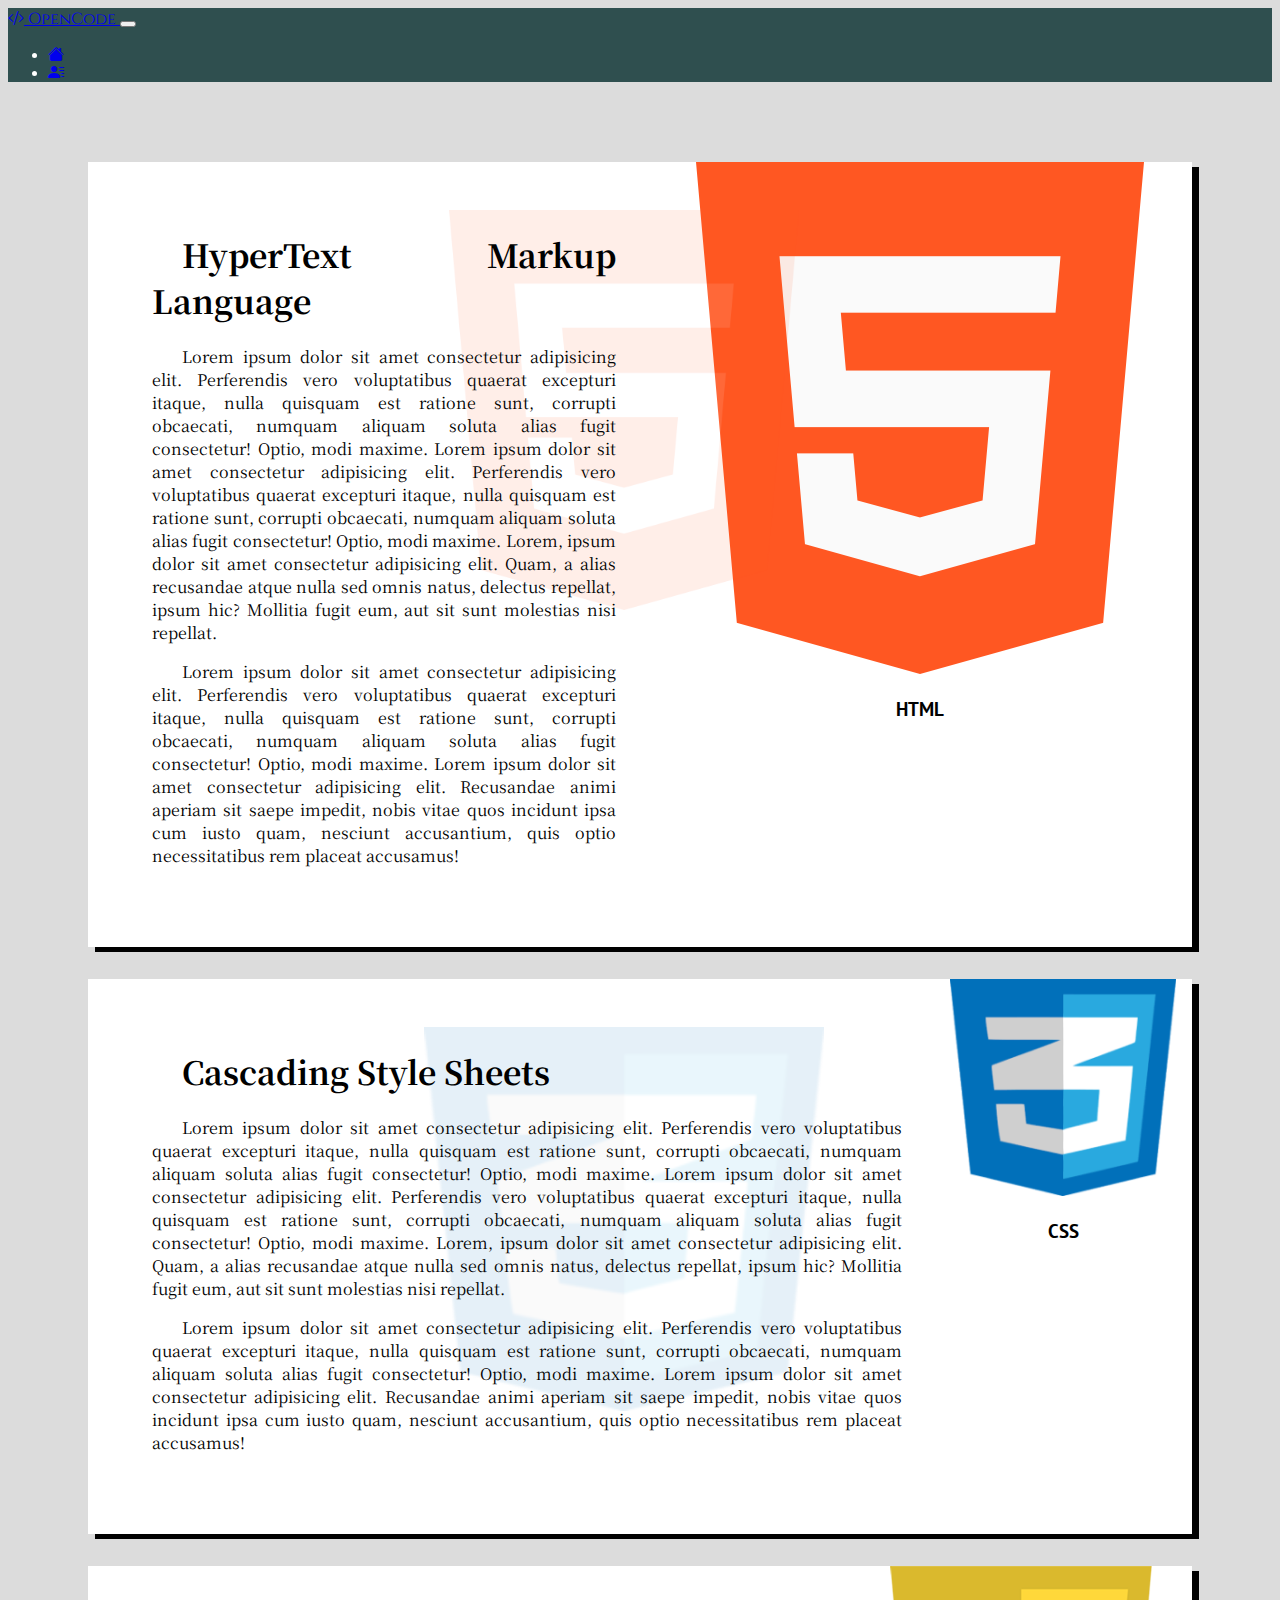
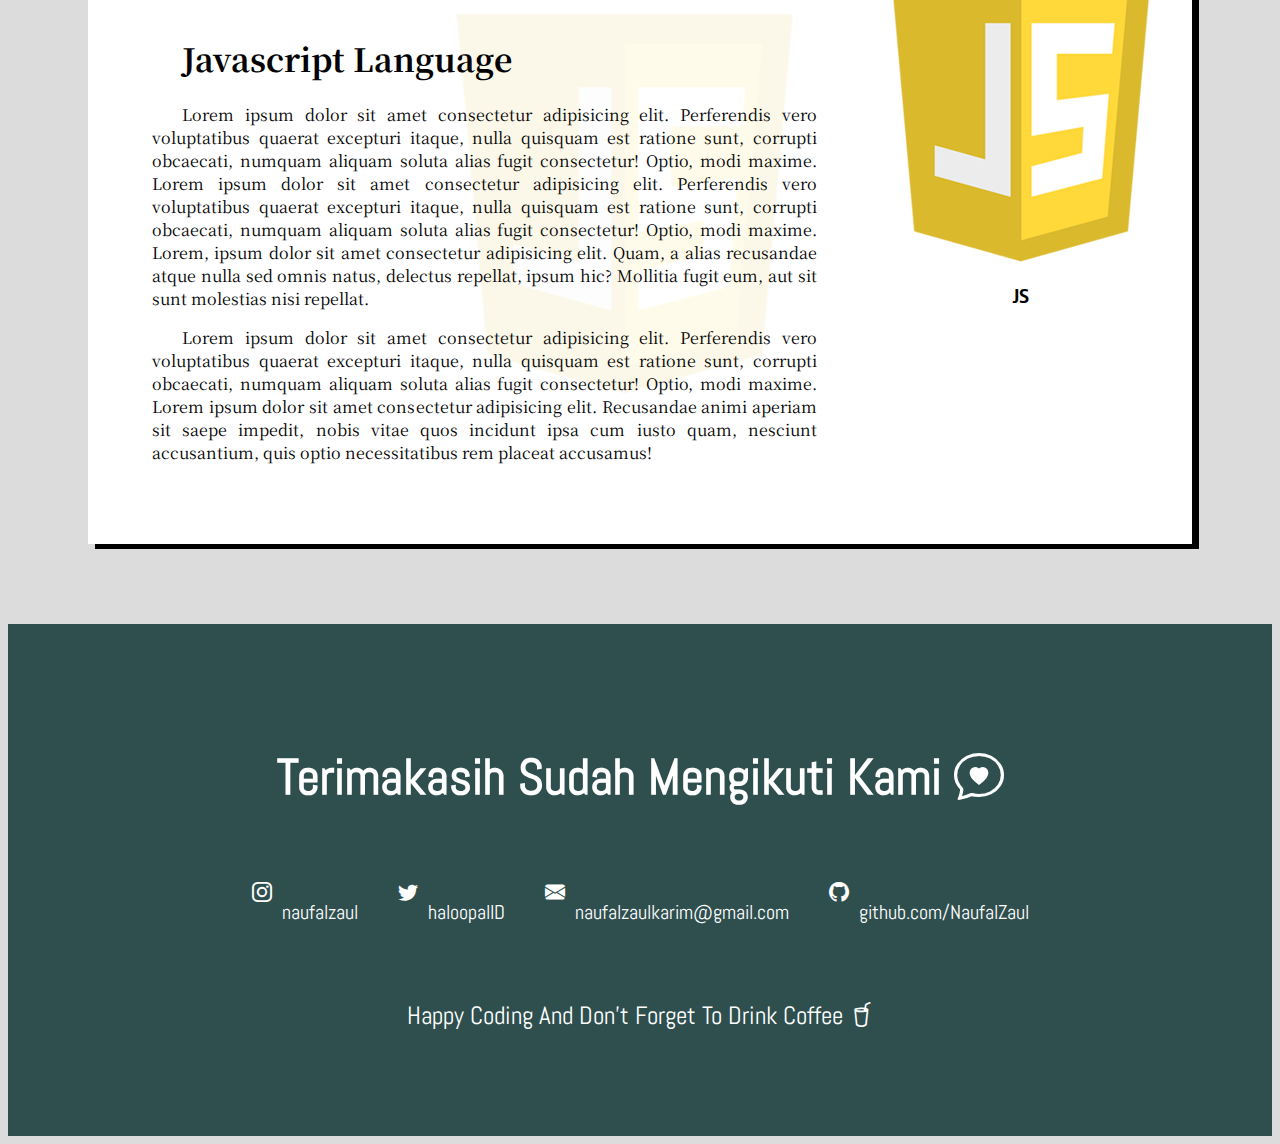
<file: docs.html>
<!doctype html>
<html lang="en">

<head>
    <meta charset="utf-8">
    <meta name="viewport" content="width=device-width, initial-scale=1">

    <!-- Bootstrap CSS -->
    <link href="https://cdn.jsdelivr.net/npm/bootstrap@5.1.3/dist/css/bootstrap.min.css" rel="stylesheet"
        integrity="sha384-1BmE4kWBq78iYhFldvKuhfTAU6auU8tT94WrHftjDbrCEXSU1oBoqyl2QvZ6jIW3" crossorigin="anonymous">

    <!-- Bootstrap Icons -->
    <link rel="stylesheet" href="https://cdn.jsdelivr.net/npm/bootstrap-icons@1.8.1/font/bootstrap-icons.css">

    <title>OpenCode Company</title>

    <!-- CSS Manual -->
    <link rel="stylesheet" href="style.css">
</head>

<body>

    <!-- NAVBAR -->
    <nav class="navbar navbar-expand-lg navbar-dark sticky-sm-top">
        <div class="container-fluid">
            <a class="navbar-brand logo" href="./index.html">
                <i class="bi bi-code-slash"></i>
                OpenCode
            </a>
            <button class="navbar-toggler" type="button" data-bs-toggle="collapse" data-bs-target="#navbarNav"
                aria-controls="navbarNav" aria-expanded="false" aria-label="Toggle navigation">
                <span class="navbar-toggler-icon"></span>
            </button>
            <div class="collapse navbar-collapse justify-content-end" id="navbarNav">
                <ul class="navbar-nav">
                    <li class="nav-item">
                        <a class="nav-link active" aria-current="page" href="./index.html">
                            <i class="bi bi-house-fill"></i>
                        </a>
                    </li>
                    <li class="nav-item">
                        <a class="nav-link active" href="#contact">
                            <i class="bi bi-person-lines-fill"></i>
                        </a>
                    </li>
                </ul>
            </div>
        </div>
    </nav>


    <!-- CONTENT -->
    <div class="content">
        <div class="content_1">
            <div class="card card_content_1">
                <img src="./image/html.png" class="card-img-top" alt="...">
                <div class="card-body name_card">
                    <h3 class="card-text ">HTML</h3>
                </div>
            </div>
            <div class="content_text">
                <article>
                    <h1 class="text-center">HyperText Markup Language</h1>
                    <p>Lorem ipsum dolor sit amet consectetur adipisicing elit. Perferendis vero voluptatibus quaerat
                        excepturi itaque, nulla quisquam est ratione sunt, corrupti obcaecati, numquam aliquam soluta
                        alias fugit consectetur! Optio, modi maxime. Lorem ipsum dolor sit amet consectetur adipisicing
                        elit. Perferendis vero voluptatibus quaerat
                        excepturi itaque, nulla quisquam est ratione sunt, corrupti obcaecati, numquam aliquam soluta
                        alias fugit consectetur! Optio, modi maxime. Lorem, ipsum dolor sit amet consectetur adipisicing
                        elit. Quam, a alias recusandae atque nulla sed omnis natus, delectus repellat, ipsum hic?
                        Mollitia fugit eum, aut sit sunt molestias nisi repellat.</p>
                    <p>Lorem ipsum dolor sit amet consectetur adipisicing elit. Perferendis vero voluptatibus quaerat
                        excepturi itaque, nulla quisquam est ratione sunt, corrupti obcaecati, numquam aliquam soluta
                        alias fugit consectetur! Optio, modi maxime. Lorem ipsum dolor sit amet consectetur adipisicing
                        elit. Recusandae animi aperiam sit saepe impedit, nobis vitae quos incidunt ipsa cum iusto quam,
                        nesciunt accusantium, quis optio necessitatibus rem placeat accusamus!</p>
                </article>
            </div>
            <div class="watermark">
                <img src="./image/html.png" alt="">
            </div>
        </div>
        <div class="content_2">
            <div class="card card_content_2">
                <img src="./image/css.png" class="card-img-top" alt="...">
                <div class="card-body name_card">
                    <h3 class="card-text">CSS</h3>
                </div>
            </div>
            <div class="content_text">
                <article>
                    <h1 class="text-center">Cascading Style Sheets</h1>
                    <p>Lorem ipsum dolor sit amet consectetur adipisicing elit. Perferendis vero voluptatibus quaerat
                        excepturi itaque, nulla quisquam est ratione sunt, corrupti obcaecati, numquam aliquam soluta
                        alias fugit consectetur! Optio, modi maxime. Lorem ipsum dolor sit amet consectetur adipisicing
                        elit. Perferendis vero voluptatibus quaerat
                        excepturi itaque, nulla quisquam est ratione sunt, corrupti obcaecati, numquam aliquam soluta
                        alias fugit consectetur! Optio, modi maxime. Lorem, ipsum dolor sit amet consectetur adipisicing
                        elit. Quam, a alias recusandae atque nulla sed omnis natus, delectus repellat, ipsum hic?
                        Mollitia fugit eum, aut sit sunt molestias nisi repellat.</p>
                    <p>Lorem ipsum dolor sit amet consectetur adipisicing elit. Perferendis vero voluptatibus quaerat
                        excepturi itaque, nulla quisquam est ratione sunt, corrupti obcaecati, numquam aliquam soluta
                        alias fugit consectetur! Optio, modi maxime. Lorem ipsum dolor sit amet consectetur adipisicing
                        elit. Recusandae animi aperiam sit saepe impedit, nobis vitae quos incidunt ipsa cum iusto quam,
                        nesciunt accusantium, quis optio necessitatibus rem placeat accusamus!</p>
                </article>
            </div>
            <div class="watermark">
                <img src="./image/css.png" alt="">
            </div>
        </div>
        <div class="content_3">
            <div class="card card_content_3">
                <img src="./image/js.png" class="card-img-top" alt="...">
                <div class="card-body name_card">
                    <h3 class="card-text">JS</h3>
                </div>
            </div>
            <div class="content_text">
                <article>
                    <h1 class="text-center">Javascript Language</h1>
                    <p>Lorem ipsum dolor sit amet consectetur adipisicing elit. Perferendis vero voluptatibus quaerat
                        excepturi itaque, nulla quisquam est ratione sunt, corrupti obcaecati, numquam aliquam soluta
                        alias fugit consectetur! Optio, modi maxime. Lorem ipsum dolor sit amet consectetur adipisicing
                        elit. Perferendis vero voluptatibus quaerat
                        excepturi itaque, nulla quisquam est ratione sunt, corrupti obcaecati, numquam aliquam soluta
                        alias fugit consectetur! Optio, modi maxime. Lorem, ipsum dolor sit amet consectetur adipisicing
                        elit. Quam, a alias recusandae atque nulla sed omnis natus, delectus repellat, ipsum hic?
                        Mollitia fugit eum, aut sit sunt molestias nisi repellat.</p>
                    <p>Lorem ipsum dolor sit amet consectetur adipisicing elit. Perferendis vero voluptatibus quaerat
                        excepturi itaque, nulla quisquam est ratione sunt, corrupti obcaecati, numquam aliquam soluta
                        alias fugit consectetur! Optio, modi maxime. Lorem ipsum dolor sit amet consectetur adipisicing
                        elit. Recusandae animi aperiam sit saepe impedit, nobis vitae quos incidunt ipsa cum iusto quam,
                        nesciunt accusantium, quis optio necessitatibus rem placeat accusamus!</p>
                </article>
            </div>
            <div class="watermark">
                <img src="./image/js.png" alt="">
            </div>
        </div>
    </div>



    <!-- FOOTER -->
    <div class="footer" id="contact">
        <h2>
            Terimakasih sudah mengikuti kami
            <i class="bi bi-chat-heart"></i>
        </h2>
        <ul class="footer_ul">
            <li>
                <i class="bi bi-instagram"></i>
                <p>naufalzaul</p>
            </li>
            <li>
                <i class="bi bi-twitter"></i>
                <p>haloopalID</p>
            </li>
            <li>
                <i class="bi bi-envelope-fill"></i>
                <p>naufalzaulkarim@gmail.com</p>
            </li>
            <li>
                <i class="bi bi-github"></i>
                <p>github.com/NaufalZaul</p>
            </li>
        </ul>
        <p class="footer_bottom">
            happy coding and don't forget to drink coffee
            <i class="bi bi-cup-straw"></i>
        </p>
    </div>


    <script src="https://cdn.jsdelivr.net/npm/bootstrap@5.1.3/dist/js/bootstrap.bundle.min.js"
        integrity="sha384-ka7Sk0Gln4gmtz2MlQnikT1wXgYsOg+OMhuP+IlRH9sENBO0LRn5q+8nbTov4+1p" crossorigin="anonymous">
    </script>
</body>

</html>
</file>
<file: style.css>
@import url('https://fonts.googleapis.com/css2?family=Cinzel:wght@700&family=Fredoka+One&display=swap');
@import url('https://fonts.googleapis.com/css2?family=PT+Sans&display=swap');
@import url('https://fonts.googleapis.com/css2?family=Noto+Serif+JP:wght@300&display=swap');
@import url('https://fonts.googleapis.com/css2?family=Abel&display=swap');

:root {
    --bc-body: rgb(220, 220, 220);
    --white: rgb(255, 255, 255);
    --darkslategray: rgb(47, 79, 79);
    --cinzel: 'cinzel', serif;
    --pt_sans: 'PT Sans', sans-serif;
    --noto_serif: 'Noto Serif JP', serif;
    --abel: 'Abel', sans-serif;
}

body {
    background-color: var(--bc-body);
}

.logo {
    font-family: var(--cinzel);
}

.navbar,
.footer {
    background-color: var(--darkslategray);
    color: var(--white);
}

.nav_nav {
    font-family: var(--pt_sans);
}

.header {
    display: flex;
    justify-content: space-around;
    background-color: var(--darkslategray);
    color: var(--white);
    padding: 1em 0 5em;
}

.header_logo {
    font-size: 50px;
}

.header_left {
    width: 50%;
    text-align: center;
    margin: auto;
}

.header_left p {
    margin: 1em 3em 3em;
    text-align: center;
    font-family: var(--pt_sans);
}

.header_right {
    width: 50%;
    display: flex;
    justify-content: center;
    margin: 13px auto;
}

.img_left {
    display: grid;
    align-content: center;
}

.img_right {
    display: grid;
    align-content: center;
}

.img_header {
    width: 250px;
    margin: 2px;
}

.button a {
    list-style: none;
    color: var(--darkslategray);
    margin: auto 5px;
}

.about {
    padding: 4em 1em;
    background-color: var(--white);
}

.about p {
    margin: 4em;
    text-align: justify;
    font-family: var(--noto_serif);
}

.content {
    margin: 5em;
}

.content_1,
.content_2,
.content_3 {
    position: relative;
    display: flex;
    flex-direction: row-reverse;
    padding: 0 1em 1em;
    background-color: var(--white);
    margin: 2em auto;
    box-shadow: 7px 5px 0 rgb(0, 0, 0);
}

.card_content_1,
.card_content_2,
.card_content_3 {
    border: none;
    text-align: center;
    font-family: var(--pt_sans);
    width: 40rem;
}

.content_text {
    text-indent: 30px;
    padding: 3em;
    text-align: justify;
    font-family: var(--noto_serif);
    z-index: 99999;
}

.watermark {
    position: absolute;
    width: 100%;
    text-align: center;
    padding-top: 3em;
}

.watermark img {
    width: 25rem;
    opacity: .1;
}

.footer {
    text-align: center;
    padding: 5em 0;
    font-family: var(--abel);
}

.footer h2 {
    font-size: 50px;
    text-transform: capitalize;
    margin-bottom: 1em;
}

.footer_ul {
    display: flex;
    justify-content: center;
    list-style: none;
    padding: 0;
}

.footer_ul li {
    display: flex;
    margin: 1em 1em 1.5em;
    font-size: 20px;
}

.footer_ul p {
    padding-left: .5em;
}

.footer_bottom {
    font-size: 25px;
    text-transform: capitalize;
}







@media screen and (max-width: 400px) {
    .header {
        padding: 8em 0 11em;
    }

    .header_right,
    .card_content_1,
    .card_content_2,
    .card_content_3 {
        display: none;
    }

    .header_left {
        width: 100%;
    }

    .row {
        flex-direction: row;
        padding: 0 1em;
        margin: 5em auto;
    }

    .about p {
        margin: 1em auto;
    }

    .content {
        margin: 1em;
    }

    .content_text {
        padding: 2em 1em;
    }

    .watermark {
        padding: 20em 1.2em;
    }

    .watermark img {
        width: 22rem;
    }

    .footer {
        padding: 5em 8px;
    }

    .footer_ul {
        flex-wrap: wrap;
    }

    .footer_ul li,
    .footer_bottom {
        font-size: 25px;
    }
}






@media screen and (max-width:835px) {
    .img_header {
        width: 10rem;
    }

    .about {
        padding: 5em 2em;
    }

    .about p {
        margin: 0;
    }

    .row {
        align-items: center;
        margin: 3em auto;
    }

    .card_content_1,
    .card_content_2,
    .card_content_3 {
        width: 45rem;
    }

    .name_card {
        display: none;
    }

    .watermark {
        padding-top: 10em;
    }

    .footer_bottom {
        font-size: 30px;
    }
}
</file>
